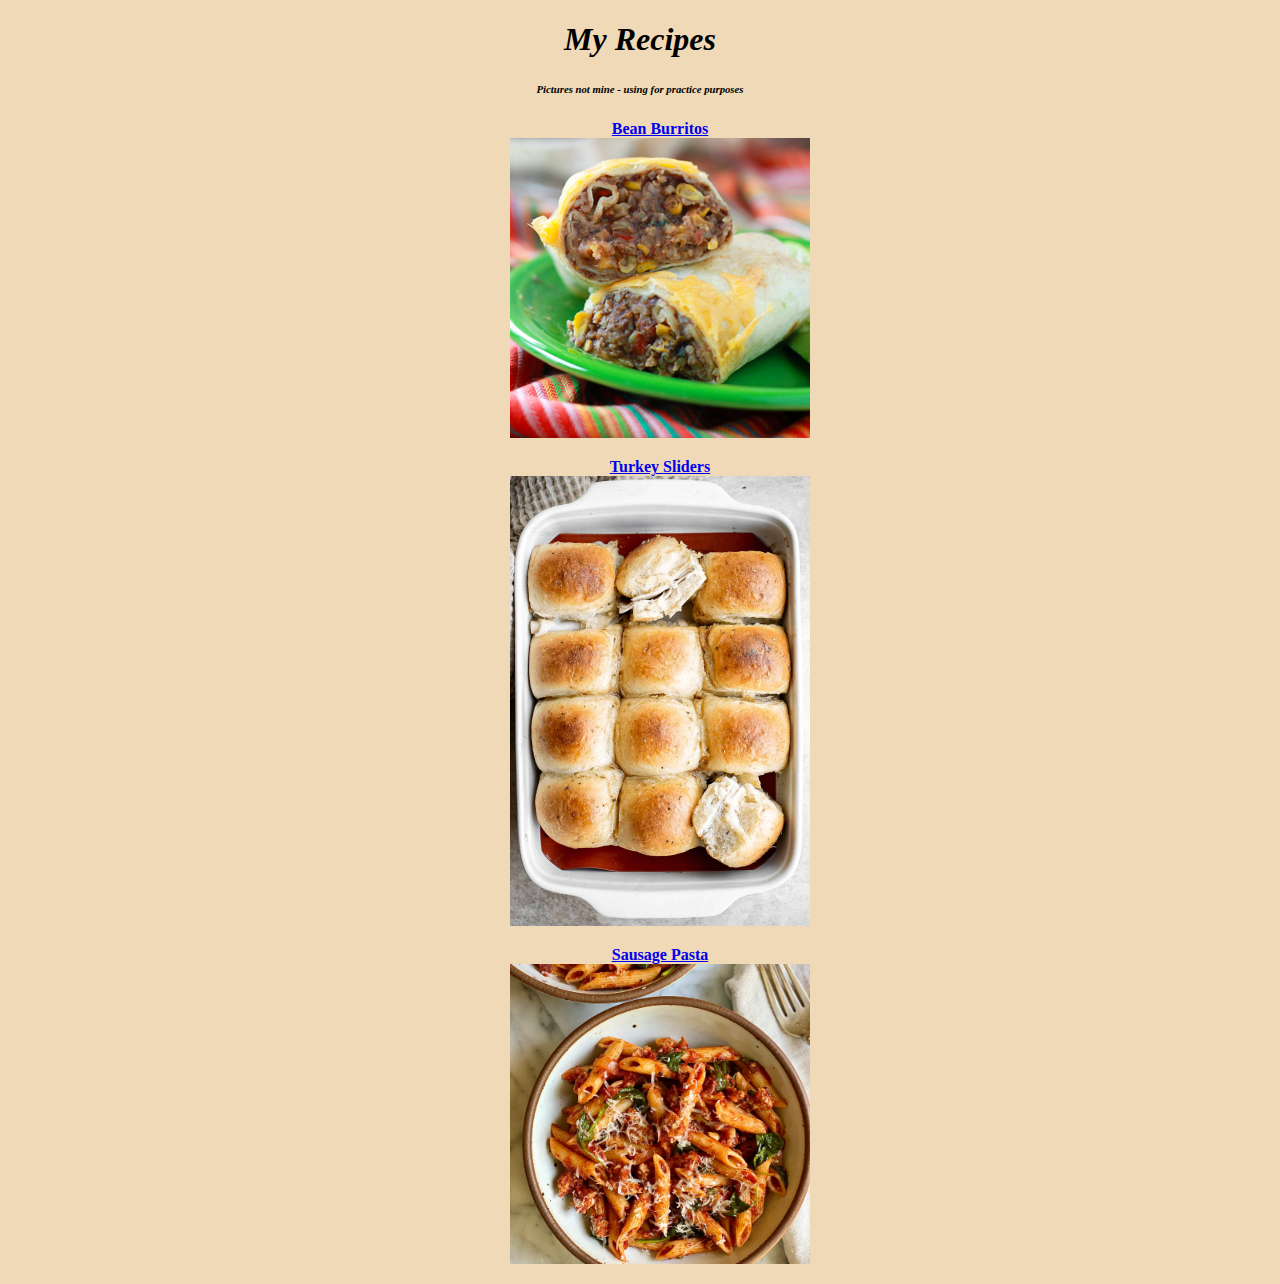
<file: index.html>
<!DOCTYPE html>
<html lang="en">
    <head>
        <meta charset="utf-8">
        <title>My Recipes</title>
        <link rel="stylesheet" href="css/styles.css">
    </head>

    <body>
        <h1 class="main_title">My Recipes</h1>
        <h6>Pictures not mine - using for practice purposes</h6>
        <p>
            <ul class="inlist"><a href="./recipes/bean_burrito.html">Bean Burritos</a><div class="tile"><img src="img/bean-and-cheese-burritos.jpg" alt="tasty-looking bean burritos"></div></ul>
            <ul class="inlist"><a href="./recipes/turkey_slider.html">Turkey Sliders</a><div class="tile"><img src="img/turkey-and-cheese-sliders.jpg" alt="tasty-looking turkey sliders"></div></ul>
            <ul class="inlist"><a href="./recipes/sausage_pasta.html">Sausage Pasta</a><div class="tile"><img src="img/sausage-pasta.jpg" alt="tasty-looking sausage pasta"></div></ul>
        </p>
    </body>
</html>
</file>
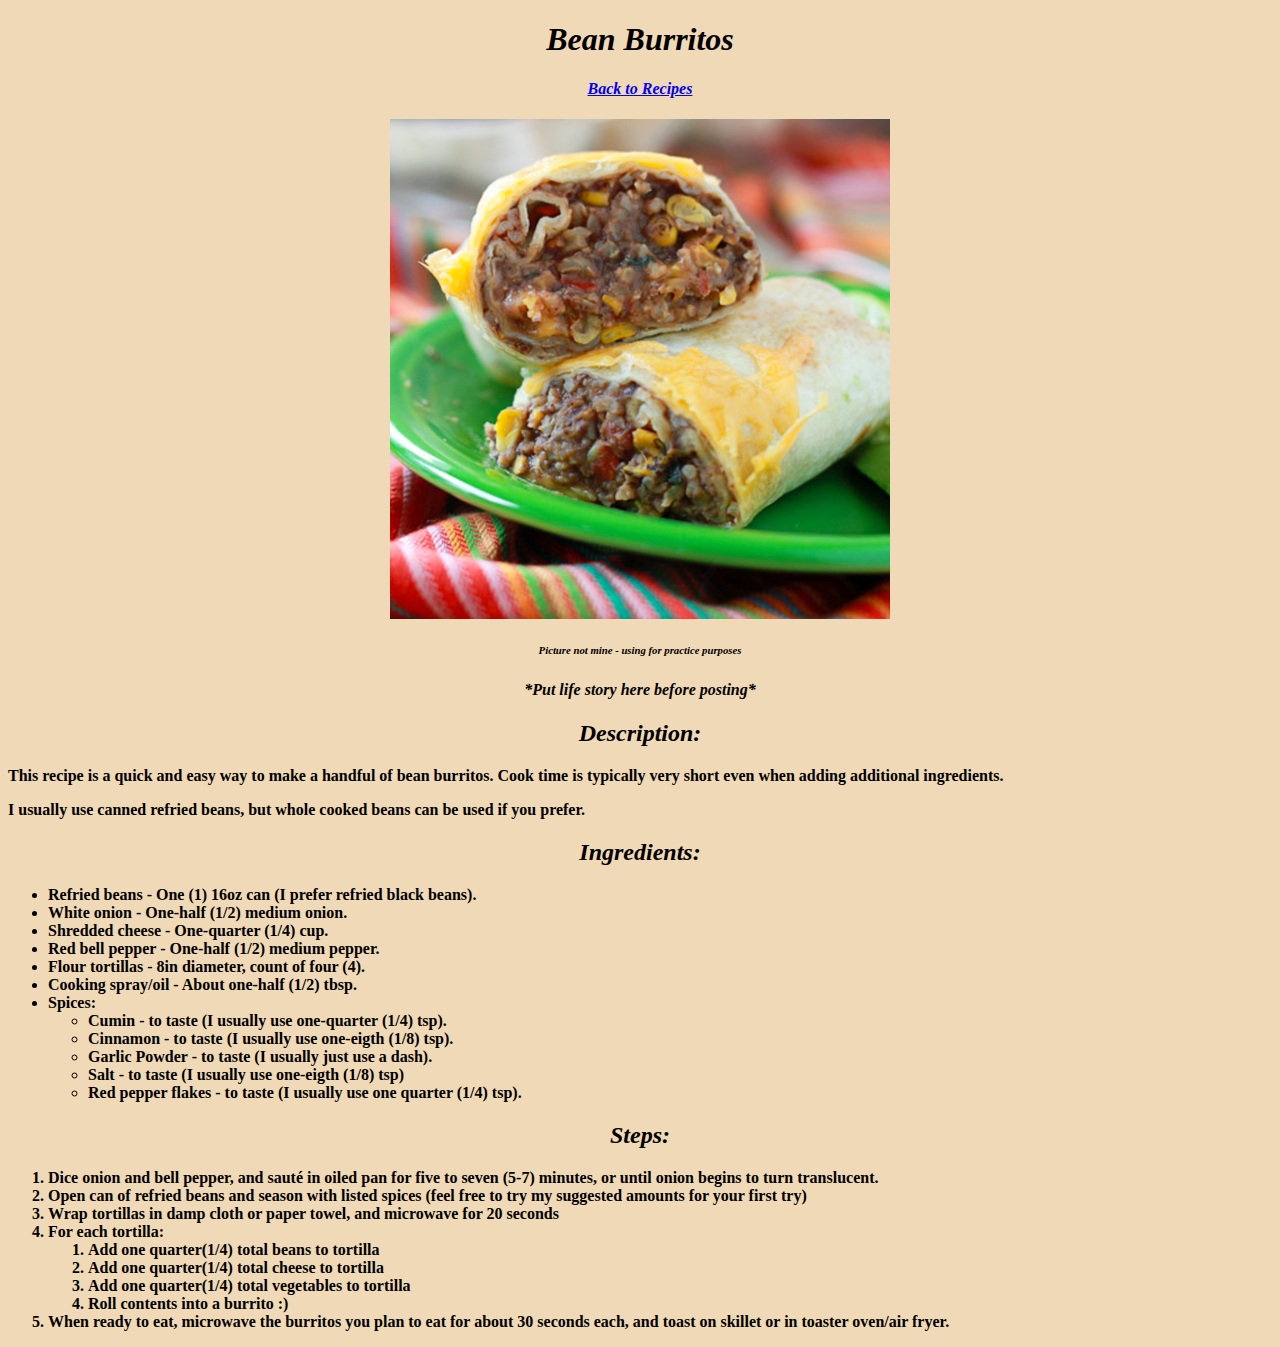
<file: recipes/bean_burrito.html>
<!DOCTYPE html>
<html lang="en">
    <head>
        <meta charset="utf-8">
        <meta name="viewport" content="width=device-width, initial-scale=1.0">
        <link rel="stylesheet" href="../css/styles.css">
    </head>

    <body>
        <h1>Bean Burritos</h1>
        <h4><a href="../index.html">Back to Recipes</a></h4>
        <img class="main" src="../img/bean-and-cheese-burritos.jpg" alt="A tasty-looking bean burrito">
        <h6>Picture not mine - using for practice purposes</h6>
        <h4>*Put life story here before posting*</h4>
        <h2>Description:</h2>
            <p>This recipe is a quick and easy way to make a handful of bean burritos. Cook time is typically very short even when adding additional ingredients.</p>
            <p>I usually use canned refried beans, but whole cooked beans can be used if you prefer.</p>
        <div>
            <h2>Ingredients:</h2>
            <p class="inrecipe">
                <ul>
                    <li>Refried beans - One (1) 16oz can (I prefer refried black beans).</li>
                    <li>White onion - One-half (1/2) medium onion. </li>
                    <li>Shredded cheese - One-quarter (1/4) cup.</li>
                    <li>Red bell pepper - One-half (1/2) medium pepper.</li>
                    <li>Flour tortillas - 8in diameter, count of four (4).</li>
                    <li>Cooking spray/oil - About one-half (1/2) tbsp.</li>
                    <li>Spices: <ul>
                        <li>Cumin - to taste (I usually use one-quarter (1/4) tsp).</li>
                        <li>Cinnamon - to taste (I usually use one-eigth (1/8) tsp).</li>
                        <li>Garlic Powder - to taste (I usually just use a dash).</li>
                        <li>Salt - to taste (I usually use one-eigth (1/8) tsp)</li>
                        <li>Red pepper flakes - to taste (I usually use one quarter (1/4) tsp).</li>
                    </ul></li>
                </ul>
            </p>
        </div>
            <p> <h2>Steps:</h2>
                <ol>
                    <li>Dice onion and bell pepper, and sauté in oiled pan for five to seven (5-7) minutes, or until onion begins to turn translucent.</li>
                    <li>Open can of refried beans and season with listed spices (feel free to try my suggested amounts for your first try)</li>
                    <li>Wrap tortillas in damp cloth or paper towel, and microwave for 20 seconds</li>
                    <li>For each tortilla: <ol>
                        <li>Add one quarter(1/4) total beans to tortilla</li>
                        <li>Add one quarter(1/4) total cheese to tortilla</li>
                        <li>Add one quarter(1/4) total vegetables to tortilla</li>
                        <li>Roll contents into a burrito :)</li>
                    </ol></li>
                    <li>When ready to eat, microwave the burritos you plan to eat for about 30 seconds each, and toast on skillet or in toaster oven/air fryer. </li>                    
                </ol>
            </p>
    </body>
</html>
</file>
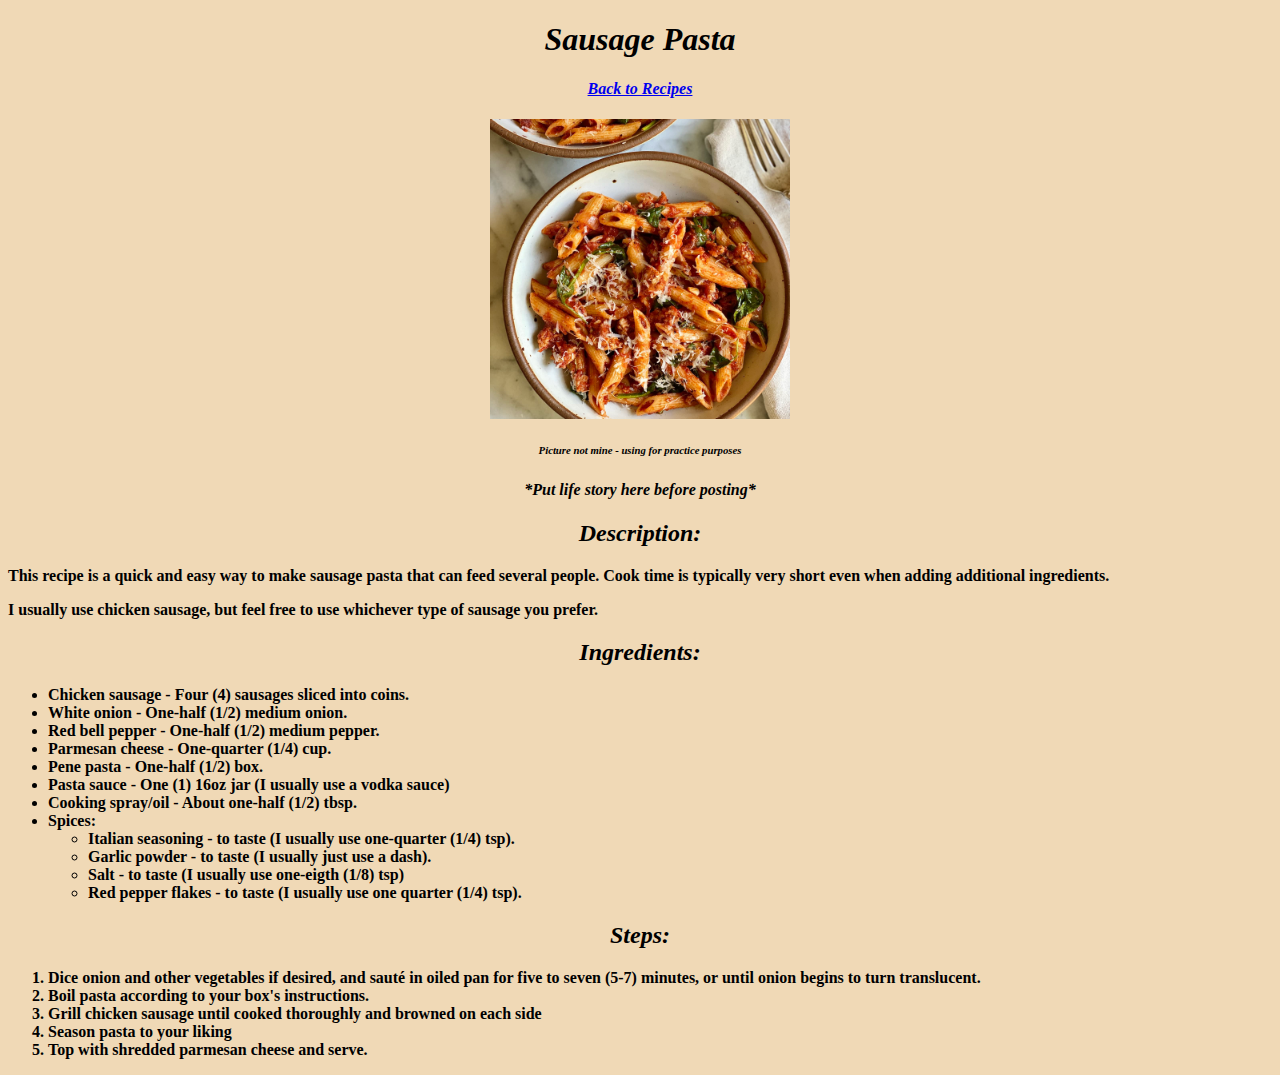
<file: recipes/sausage_pasta.html>
<!DOCTYPE html>
<html lang="en">
    <head>
        <meta charset="utf-8">
        <meta name="viewport" content="width=device-width, initial-scale=1.0">
        <link rel="stylesheet" href="../css/styles.css">
    </head>

    <body>
        <h1>Sausage Pasta</h1>
        <h4><a href="../index.html">Back to Recipes</a></h4>
        <img class="main" src="../img/sausage-pasta.jpg" width="300" alt="Tasty-looking sausage pasta">
        <h6>Picture not mine - using for practice purposes</h6>
        <h4>*Put life story here before posting*</h4>
        <h2>Description:</h2>
            <p>This recipe is a quick and easy way to make sausage pasta that can feed several people. Cook time is typically very short even when adding additional ingredients.</p>
            <p>I usually use chicken sausage, but feel free to use whichever type of sausage you prefer.</p>
        <h2>Ingredients:</h2>
            <p>
                <ul>
                    <li>Chicken sausage - Four (4) sausages sliced into coins.</li>
                    <li>White onion - One-half (1/2) medium onion. </li>
                    <li>Red bell pepper - One-half (1/2) medium pepper.</li>
                    <li>Parmesan cheese - One-quarter (1/4) cup.</li>
                    <li>Pene pasta - One-half (1/2) box.</li>
                    <li>Pasta sauce - One (1) 16oz jar (I usually use a vodka sauce)</li>
                    <li>Cooking spray/oil - About one-half (1/2) tbsp.</li>
                    <li>Spices: <ul>
                        <li>Italian seasoning - to taste (I usually use one-quarter (1/4) tsp).</li>
                        <li>Garlic powder - to taste (I usually just use a dash).</li>
                        <li>Salt - to taste (I usually use one-eigth (1/8) tsp)</li>
                        <li>Red pepper flakes - to taste (I usually use one quarter (1/4) tsp).</li>
                    </ul></li>
                </ul>
            </p>
            <p> <h2>Steps:</h2>
                <ol>
                    <li>Dice onion and other vegetables if desired, and sauté in oiled pan for five to seven (5-7) minutes, or until onion begins to turn translucent.</li>
                    <li>Boil pasta according to your box's instructions.</li>
                    <li>Grill chicken sausage until cooked thoroughly and browned on each side</li>
                    <li>Season pasta to your liking </li>
                    <li>Top with shredded parmesan cheese and serve.</li>                    
                </ol>
            </p>
    </body>
</html>
</file>
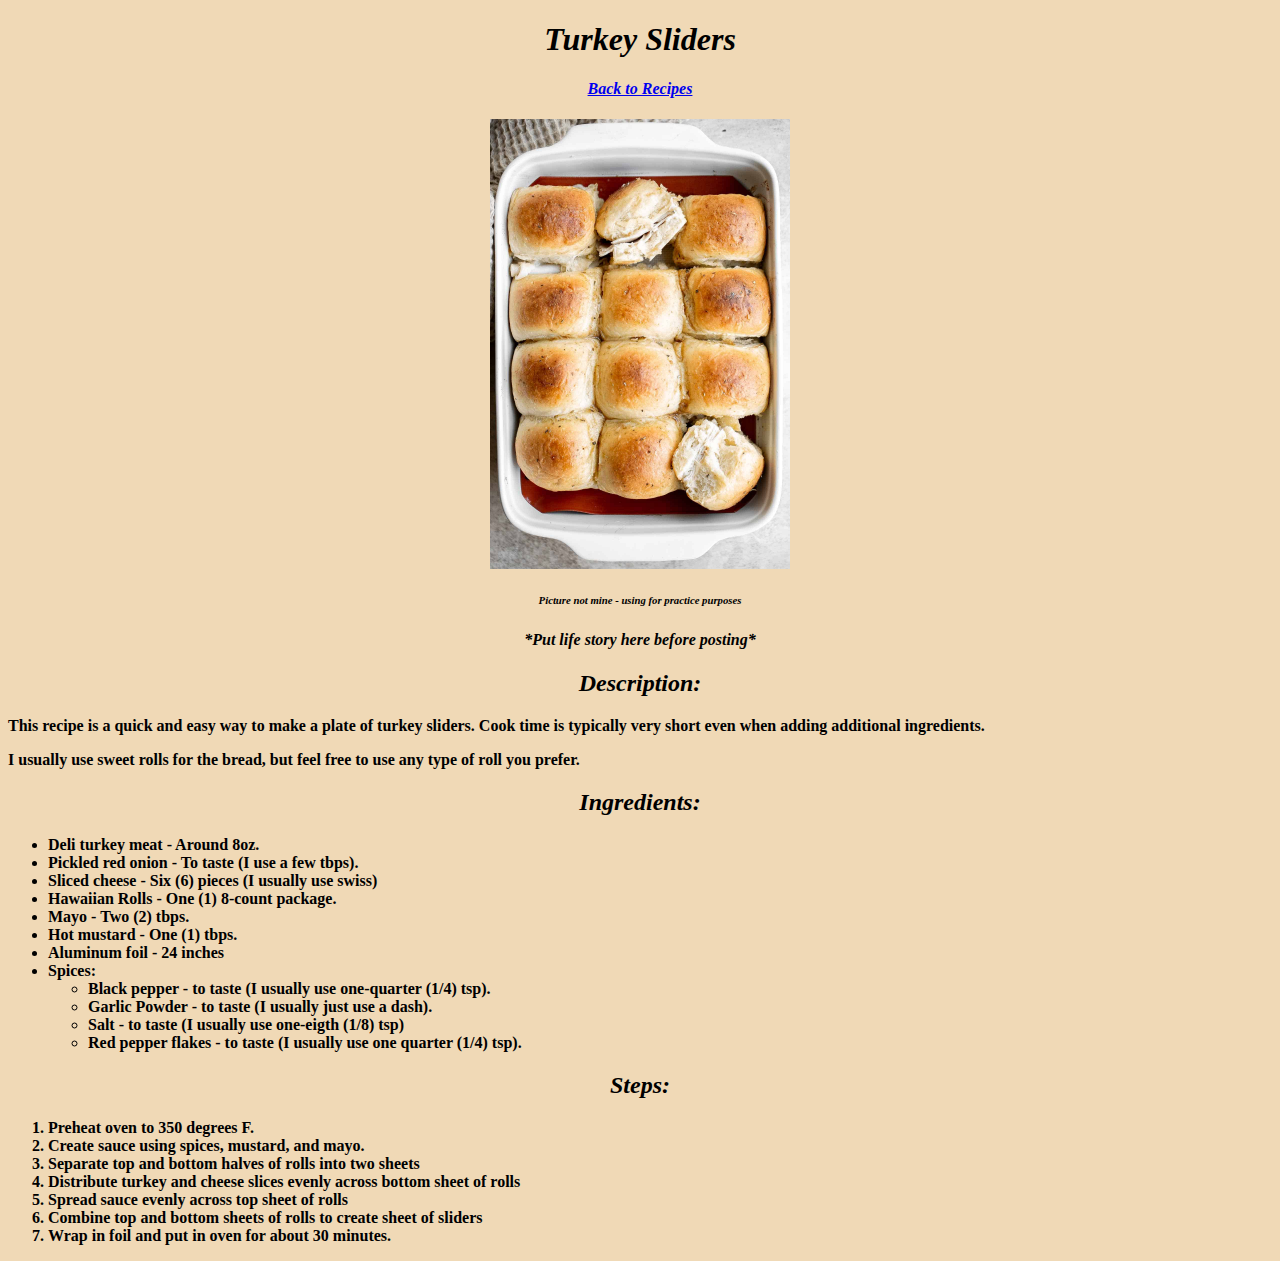
<file: recipes/turkey_slider.html>
<!DOCTYPE html>
<html lang="en">
    <head>
        <meta charset="utf-8">
        <meta name="viewport" content="width=device-width, initial-scale=1.0">
        <link rel="stylesheet" href="../css/styles.css">
    </head>

    <body>
        <h1>Turkey Sliders</h1>
        <h4><a href="../index.html">Back to Recipes</a></h4>
        <img class="main" src="../img/turkey-and-cheese-sliders.jpg" width="300" alt="Tasty-looking turkey sliders">
        <h6>Picture not mine - using for practice purposes</h6>
        <h4>*Put life story here before posting*</h4>
        <h2>Description:</h2>
            <p>This recipe is a quick and easy way to make a plate of turkey sliders. Cook time is typically very short even when adding additional ingredients.</p>
            <p>I usually use sweet rolls for the bread, but feel free to use any type of roll you prefer.</p>
        <h2>Ingredients:</h2>
            <p>
                <ul>
                    <li>Deli turkey meat - Around 8oz.</li>
                    <li>Pickled red onion - To taste (I use a few tbps). </li>
                    <li>Sliced cheese - Six (6) pieces (I usually use swiss)</li>
                    <li>Hawaiian Rolls - One (1) 8-count package.</li>
                    <li>Mayo - Two (2) tbps.</li>
                    <li>Hot mustard - One (1) tbps.</li>
                    <li>Aluminum foil - 24 inches</li>
                    <li>Spices: <ul>
                        <li>Black pepper - to taste (I usually use one-quarter (1/4) tsp).</li>
                        <li>Garlic Powder - to taste (I usually just use a dash).</li>
                        <li>Salt - to taste (I usually use one-eigth (1/8) tsp)</li>
                        <li>Red pepper flakes - to taste (I usually use one quarter (1/4) tsp).</li>
                    </ul></li>
                </ul>
            </p>
            <p> <h2>Steps:</h2>
                <ol>
                    <li>Preheat oven to 350 degrees F.</li>
                    <li>Create sauce using spices, mustard, and mayo.</li>
                    <li>Separate top and bottom halves of rolls into two sheets</li>
                    <li>Distribute turkey and cheese slices evenly across bottom sheet of rolls</li>
                    <li>Spread sauce evenly across top sheet of rolls</li>
                    <li>Combine top and bottom sheets of rolls to create sheet of sliders</li>
                    <li>Wrap in foil and put in oven for about 30 minutes.</li>                    
                </ol>
            </p>
    </body>
</html>
</file>
<file: css/styles.css>
* {
    background-color: rgb(240, 217, 182);
    font-weight: 800;
}

h1, h2 , h4, h6 {
    text-align: center;
    font-style: italic;
}

.inrecipe {
    text-align: left;
}

.tile, .main {
    display: block;
    margin-left: auto;
    margin-right: auto;
}

.tile {
    max-width: 300px;
}

.main {
    max-width: 500px;
}

div > img {
    width: auto;
    height : auto;
    max-height: 100%;
    max-width: 100%;
  }

.inlist {
    text-align: center;
    
}
</file>
